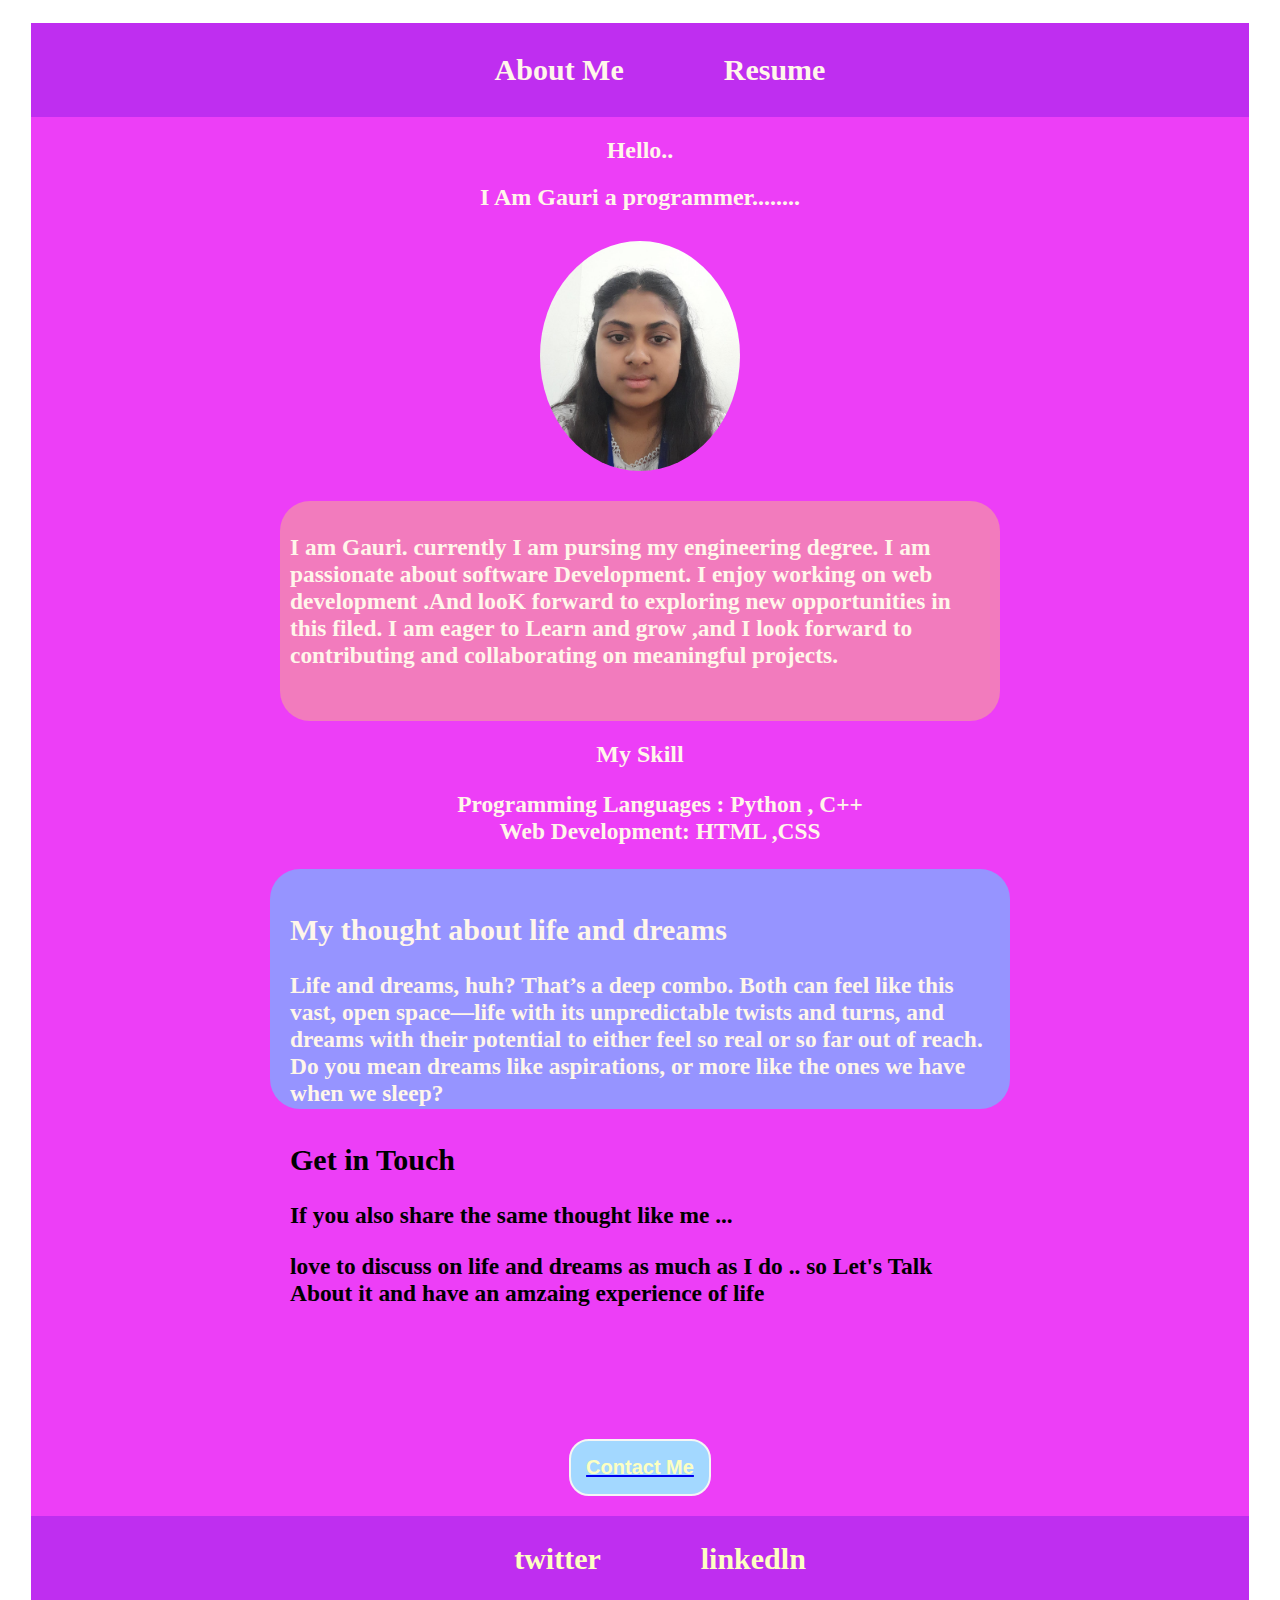
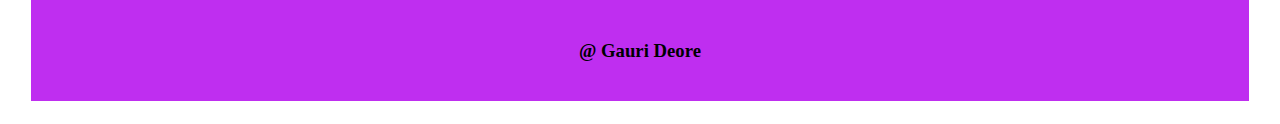
<file: index.html>
<!DOCTYPE html>
<html lang="en">

<head>
    <meta charset="UTF-8">
    <meta name="viewport" content="width=device-width, initial-scale=1.0">
    <title>my website</title>
    <link rel="stylesheet" href="./style.css">
  
</head>

<body>
    <div class="main">
        <div class="box1">
            <ul class="box2">
                <a href="./about me .html">
                    <li>About Me</li>
                </a>
                <a href="./copy.html">
                    <li>Resume </li>
                </a>
            </ul>
        </div>
        <div class="box3">
            <h2> Hello..</h2>
            <h2> I Am Gauri a programmer........</h2>
        </div>

        <div class="box4">
            <img src="./new img.jpg" alt=" my image" height="230px">
        </div>
        <div class="box5" box>
            <div>
                <p>
                <h3>I am Gauri. currently I am pursing my engineering degree. I am passionate about software
                    Development. I
                    enjoy working on web development .And looK forward to exploring new opportunities in this filed. I
                    am
                    eager to Learn and grow ,and I look forward to contributing and collaborating on meaningful
                    projects.
                </h3>
            </div>
            </p>
        </div>

        <div class="box6">
            <h2>My Skill</h2>
            <p>
            <ul class="box7">
                <h3>
                    <li>Programming Languages : Python , C++</li>
                    <li>Web Development: HTML ,CSS</li>
                </h3>
            </ul>
            </p>
        </div>
        <div class="box8">
            <div>
                <h2>My thought about life and dreams</h2>
                <p>
                <h3>Life and dreams, huh? That’s a deep combo. Both can feel like this vast, open space—life with its
                    unpredictable twists and turns, and dreams with their potential to either feel so real or so far
                    out of reach. Do you mean dreams like aspirations, or more like the ones we have when we sleep?
                </h3>
                </p>
            </div>
        </div>
        <div class="box9">
            <div>
                <h2>Get in Touch</h2>
                <h3> If you also share the same thought like me ...</h3>
                <p>
                <h3> love to discuss on life and dreams as much as I do ..
                    so Let's Talk About it and have an amzaing experience of life
                    </p>
                </h3>

            </div>
        </div>

        <a href="./contact.html" class="box10"> <button type="button"> Contact Me</button></a>

        <footer>
            <div class="foot">
                <ul class="box12">
                    <a href="twitter.com">
                        <li>twitter </li>
                    </a>
                    <a href="https://in.linkedin.com/
                    
                    ">
                        <li>linkedln </li>
                    </a>

                </ul>
            </div>
            <div class="box13">
                <h3>@ Gauri Deore </h3>
            </div>
    </div>
    </footer>

    </div>
</body>

</html>
</file>
<file: style.css>
.main {
    padding: 0;
    margin: 0;
    background-color: #ED3EF7;
    border: 3px solid white;
    margin: 20px;

}

.box1 {
    display: flex;
    justify-content: center;
    align-items: center;
    font-family: 'Times New Roman', Times, serif;
    background-color: #BF2EF0;
    font-size: 30px;
    font-weight: bolder;
}

.box2 {
    display: flex;
    list-style-type: none;
    gap: 100px;
}

.box2>a {
    text-decoration: none;
    color: #FFF6EA;
}

.box3 {
    text-align: center;
    color: #FFF6EA;
}

.box4 {
    display: flex;
    justify-content: center;
    padding: 10px;

}

.box4>img {
    border-radius: 50%;
    border: 10px soild #EBEAFF;

}

.box5 {

    height: 200px;
    width: 700px;
    display: flex;
    justify-self: center;
    font-size: 20px;
    margin: 20px;
    color: #FFF6EA;
    padding: 10px;
    background-color: #F27BBD;
    border-radius: 30px;
}

.box6 {
    text-align: center;
    color: #FFF6EA;
    font-weight: bolder;
    
   
}

.box7 {
    list-style-type: none;
    font-size: 20px;
    font-weight: bolder;  
}

.box8 {
    height: 200px;
    width: 700px;
    display: flex;
    justify-self: center;
    font-size: 20px;
    font-weight: bolder;
    color: #FFF6EA;
    padding: 20px;
    margin: 10px;
    background-color: #9694FF;
    border: 5px ;
    border-radius: 30px;



}

.box9 {
    height: 300px;
    width: 700px;
    display: flex;
    justify-self: center;
    font-size: 20px;
    font-weight: bolder;
    color: black;

}

.box10>button {
   display:flex;
    justify-self: center;
  
    background-color: #A3D8FF;
    color: #FDFFC2;
    padding: 15px;
    border-radius: 20px;
    font-size: 20px;
    font-weight: bolder;
    border: 2px solid whitesmoke;
    margin: 20px;
}

.foot {
    background-color: #BF2EF0;
    padding: 10px;
    margin: 20px 0px 0px 0px;


}

.box12 {
    list-style-type: none;
    display: flex;
    gap: 100px;
    justify-content: center;

}

.box12>a {
    text-decoration: none;
    color: #FDFFC2;
    font-size: 30px;
    font-weight: bolder;
    font-family: 'Times New Roman', Times, serif;
}

.box13 {
    display: flex;
    justify-content: center;
    background-color: #BF2EF0;
    padding: 20px;

}
@media(max-width:600px  ){
     .main{
        height: 100vp;
         margin:10px;
          border: 1px solid white;
        
    }
 .box5{
        height: 600px;
        width:250px;
        padding: 10px;
        text-justify: auto;
        margin: 30px;
    
    }
    .box8{
        height: 600px;
        width:250px;
        padding: 10px;
        text-justify: auto;
        margin: 30px;
    }
    .box9{
        height: 500px;
        width: 200px;
        padding: 15px;
        margin: 30px;

    }
    .box10{
        display: flex;
        justify-self: center;
    }
    .box2{
        gap:30px;
        padding: 5px;
    }
    .box12{
        gap:30px;
        padding: 5px;    }
}
</file>
